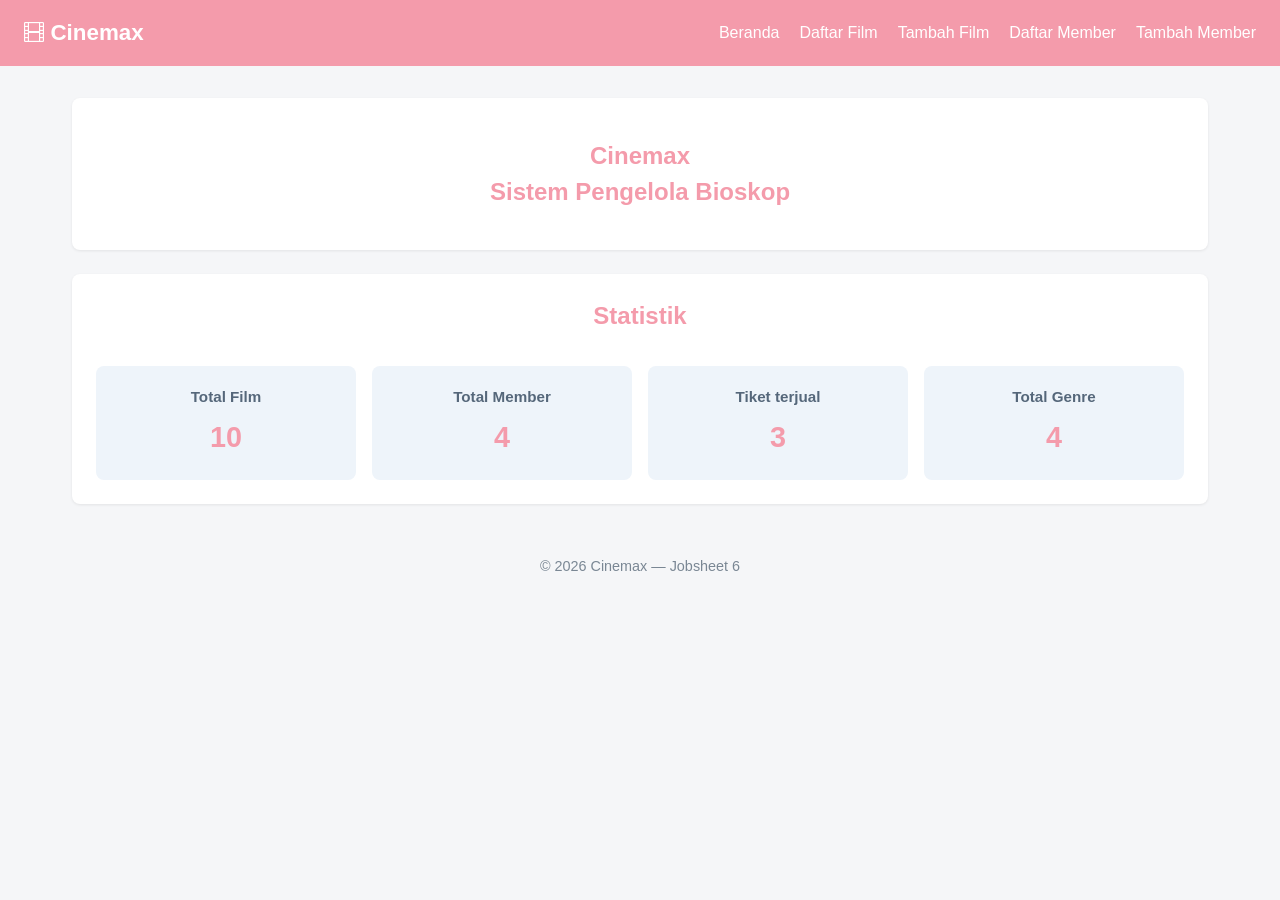
<file: index.html>
<!DOCTYPE html>
<html lang="id">
<head>
    <meta charset="UTF-8">
    <meta name="viewport" content="width=device-width, initial-scale=1">
    <title>Cinemax | Beranda</title>
    <link rel="stylesheet" href="https://cdn.jsdelivr.net/npm/bootstrap-icons@1.11.3/font/bootstrap-icons.min.css">
    <link rel="stylesheet" href="assets/css/style.css">
</head>
<body>
    <header>
        <h1><i class="bi bi-film" aria-hidden="true"></i>Cinemax </h1>
        <button type="button" id="nav-toggle-btn" class="nav-toggle-label" aria-label="Menu">&#9776;</button>
        <nav>
            <ul>
                <li><a href="index.html">Beranda</a></li>
                <li><a href="film/list.html">Daftar Film</a></li>
                <li><a href="film/tambah.html">Tambah Film</a></li>
                <li><a href="anggota/list.html">Daftar Member</a></li>
                <li><a href="anggota/tambah.html">Tambah Member</a></li>
            </ul>
        </nav>
    </header>

    <main>
        <section>
            <h1>Cinemax</h1>
            <h2>Sistem Pengelola Bioskop</h2>
        </section>

        <section>
            <h2>Statistik</h2>
            <article>
                <h3>Total Film</h3>
                <p>10</p>
            </article>
            <article>
                <h3>Total Member</h3>
                <p>4</p>
            </article>
            <article>
                <h3>Tiket terjual</h3>
                <p>3</p>
            </article>
            <article>
                <h3>Total Genre</h3>
                <p>4</p>
            </article>
        </section>
    </main>

    <footer>
        <p>&copy; 2026 Cinemax &mdash; Jobsheet 6</p>
    </footer>
    <script src="assets/js/app.js"></script>
</body>
</html>
</file>
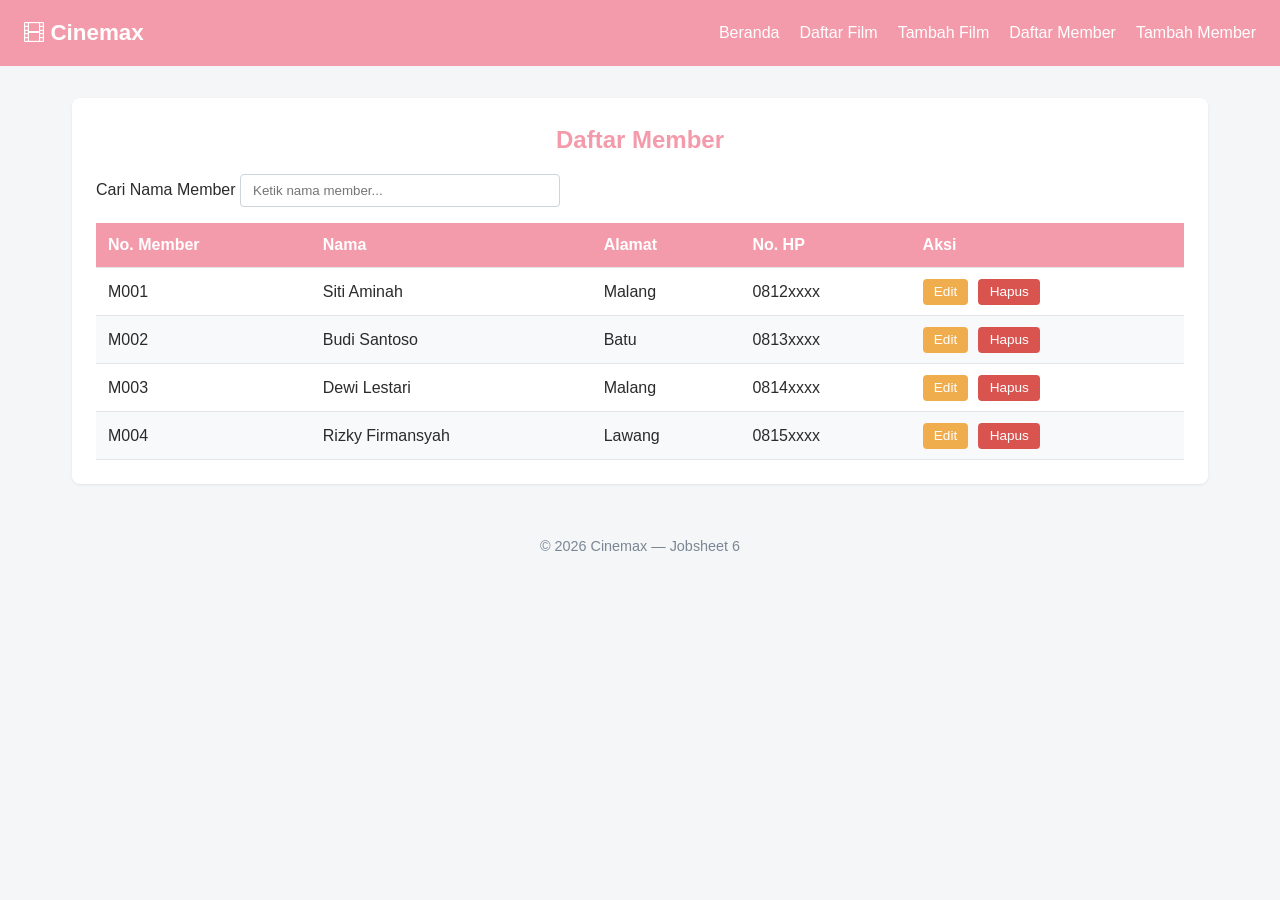
<file: anggota/list.html>
<!DOCTYPE html>
<html lang="id">
<head>
    <meta charset="UTF-8">
    <meta name="viewport" content="width=device-width, initial-scale=1">
    <title>Cinemax | Daftar Member</title>
    <link rel="stylesheet" href="https://cdn.jsdelivr.net/npm/bootstrap-icons@1.11.3/font/bootstrap-icons.min.css">
    <link rel="stylesheet" href="../assets/css/style.css">
</head>
<body>
    <header>
        <h1><i class="bi bi-film" aria-hidden="true"></i>Cinemax </h1>
        <button type="button" id="nav-toggle-btn" class="nav-toggle-label" aria-label="Menu">&#9776;</button>
        <nav>
            <ul>
                <li><a href="../index.html">Beranda</a></li>
                <li><a href="../film/list.html">Daftar Film</a></li>
                <li><a href="../film/tambah.html">Tambah Film</a></li>
                <li><a href="list.html">Daftar Member</a></li>
                <li><a href="tambah.html">Tambah Member</a></li>
            </ul>
        </nav>
    </header>

    <main>
        <section>
            <h2>Daftar Member</h2>
            <div class="search-box">
                <label for="search-input">Cari Nama Member</label>
                <input type="text" id="search-input" placeholder="Ketik nama member...">
            </div>
            <p id="loading-indicator" style="display:none;">Memuat data...</p>
            <div class="table-responsive">
            <table>
                <thead>
                    <tr>
                        <th>No. Member</th>
                        <th>Nama</th>
                        <th>Alamat</th>
                        <th>No. HP</th>
                        <th>Aksi</th>
                    </tr>
                </thead>
                <tbody>
                    <!-- Baris diisi dinamis oleh assets/js/anggota.js via fetch('../data/anggota.json') -->
                </tbody>
            </table>
            </div>
        </section>
    </main>

    <footer>
        <p>&copy; 2026 Cinemax &mdash; Jobsheet 6</p>
    </footer>
    <script src="../assets/js/app.js"></script>
    <script src="../assets/js/anggota.js"></script>
</body>
</html>
</file>
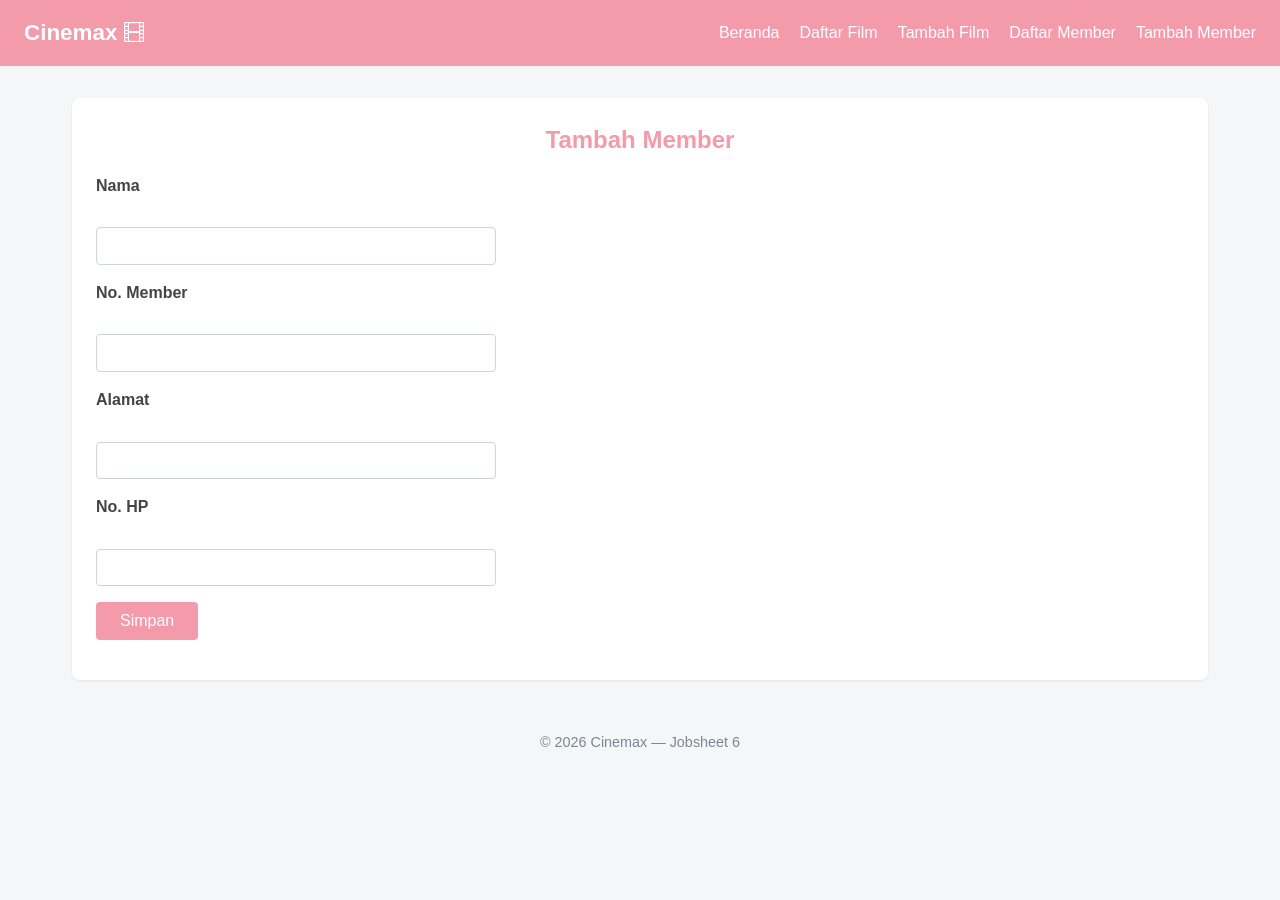
<file: anggota/tambah.html>
<!DOCTYPE html>
<html lang="id">
<head>
    <meta charset="UTF-8">
    <meta name="viewport" content="width=device-width, initial-scale=1">
    <title>Cinemax | Tambah Member</title>
    <link rel="stylesheet" href="https://cdn.jsdelivr.net/npm/bootstrap-icons@1.11.3/font/bootstrap-icons.min.css">
    <link rel="stylesheet" href="../assets/css/style.css">
</head>
<body>
    <header>
        <h1>Cinemax <i   class="bi bi-film" aria-hidden="true"></i></h1>
        <button type="button" id="nav-toggle-btn" class="nav-toggle-label" aria-label="Menu">&#9776;</button>
        <nav>
            <ul>
                <li><a href="../index.html">Beranda</a></li>
                <li><a href="../film/list.html">Daftar Film</a></li>
                <li><a href="../film/tambah.html">Tambah Film</a></li>
                <li><a href="list.html">Daftar Member</a></li>
                <li><a href="tambah.html">Tambah Member</a></li>
            </ul>
        </nav>
    </header>

    <main>
        <section>
            <h2>Tambah Member</h2>
            <form id="form-tambah">
                <p>
                    <label for="nama">Nama</label><br>
                    <input type="text" id="nama" name="nama" required>
                </p>
                <p>
                    <label for="no_anggota">No. Member</label><br>
                    <input type="text" id="no_anggota" name="no_anggota" required>
                </p>
                <p>
                    <label for="alamat">Alamat</label><br>
                    <input type="text" id="alamat" name="alamat">
                </p>
                <p>
                    <label for="no_hp">No. HP</label><br>
                    <input type="text" id="no_hp" name="no_hp">
                </p>
                <p>
                    <button type="submit">Simpan</button>
                </p>
            </form>
        </section>
    </main>

    <footer>
        <p>&copy; 2026 Cinemax &mdash; Jobsheet 6</p>
    </footer>
    <script src="../assets/js/app.js"></script>
</body>
</html>
</file>
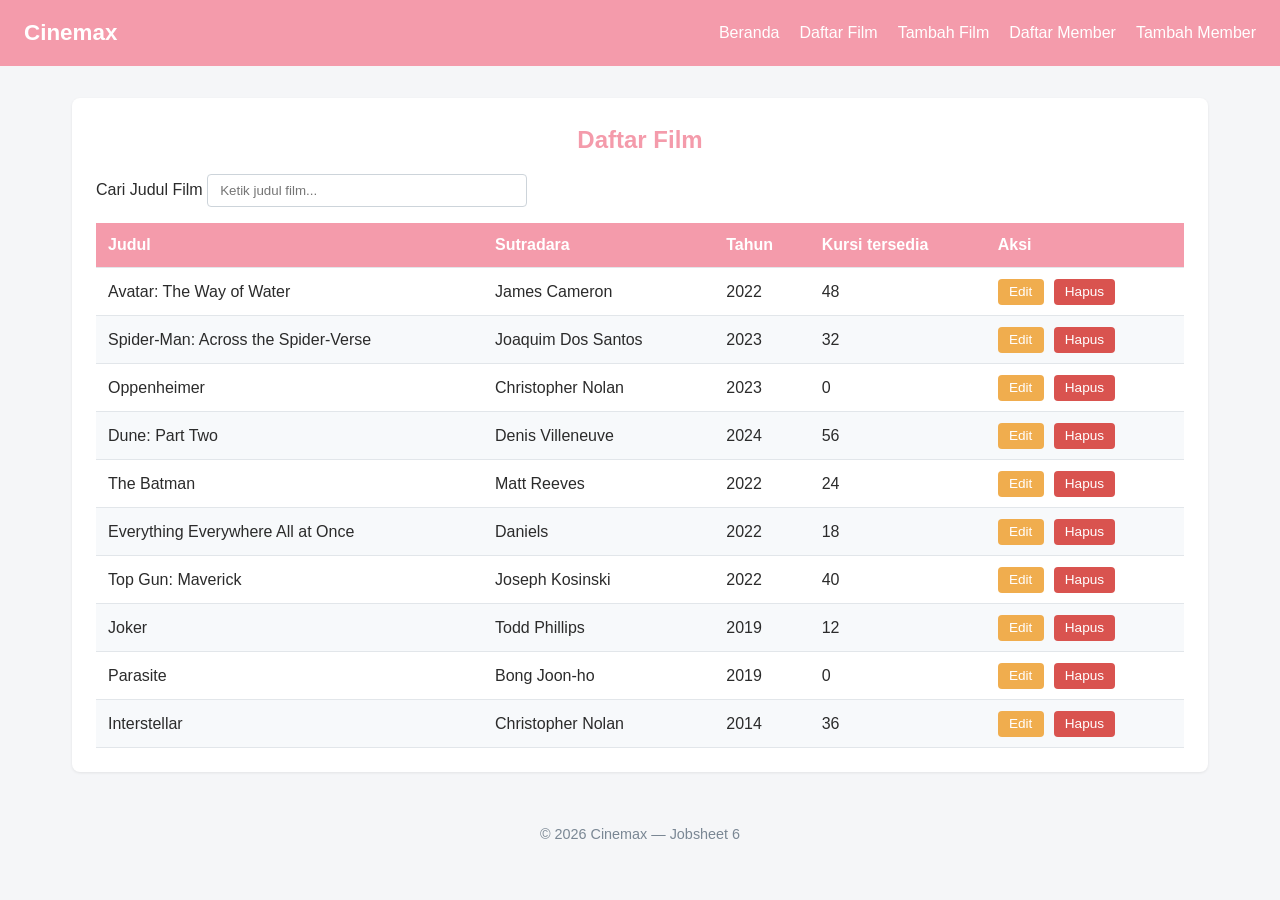
<file: buku/list.html>
<!DOCTYPE html>
<html lang="id">
<head>
    <meta charset="UTF-8">
    <meta name="viewport" content="width=device-width, initial-scale=1">
    <title>Cinemax | Daftar Film</title>
    <link rel="stylesheet" href="../assets/css/style.css">
</head>
<body>
    <header>
        <h1>Cinemax</h1>
        <button type="button" id="nav-toggle-btn" class="nav-toggle-label" aria-label="Menu">&#9776;</button>
        <nav>
            <ul>
                <li><a href="../index.html">Beranda</a></li>
                <li><a href="list.html">Daftar Film</a></li>
                <li><a href="tambah.html">Tambah Film</a></li>
                <li><a href="../anggota/list.html">Daftar Member</a></li>
                <li><a href="../anggota/tambah.html">Tambah Member</a></li>
            </ul>
        </nav>
    </header>

    <main>
        <section>
            <h2>Daftar Film</h2>
            <div class="search-box">
                <label for="search-input">Cari Judul Film</label>
                <input type="text" id="search-input" placeholder="Ketik judul film...">
            </div>
            <p id="loading-indicator" style="display:none;">Memuat data...</p>
            <div class="table-responsive">
            <table>
                <thead>
                    <tr>
                        <th>Judul</th>
                        <th>Sutradara</th>
                        <th>Tahun</th>
                        <th>Kursi tersedia</th>
                        <th>Aksi</th>
                    </tr>
                </thead>
                <tbody>
                    <!-- Baris diisi dinamis oleh assets/js/buku.js via fetch('../data/buku.json') -->
                </tbody>
            </table>
            </div>
        </section>
    </main>

    <footer>
        <p>&copy; 2026 Cinemax &mdash; Jobsheet 6</p>
    </footer>
    <script src="../assets/js/app.js"></script>
    <script src="../assets/js/buku.js"></script>
</body>
</html>
</file>
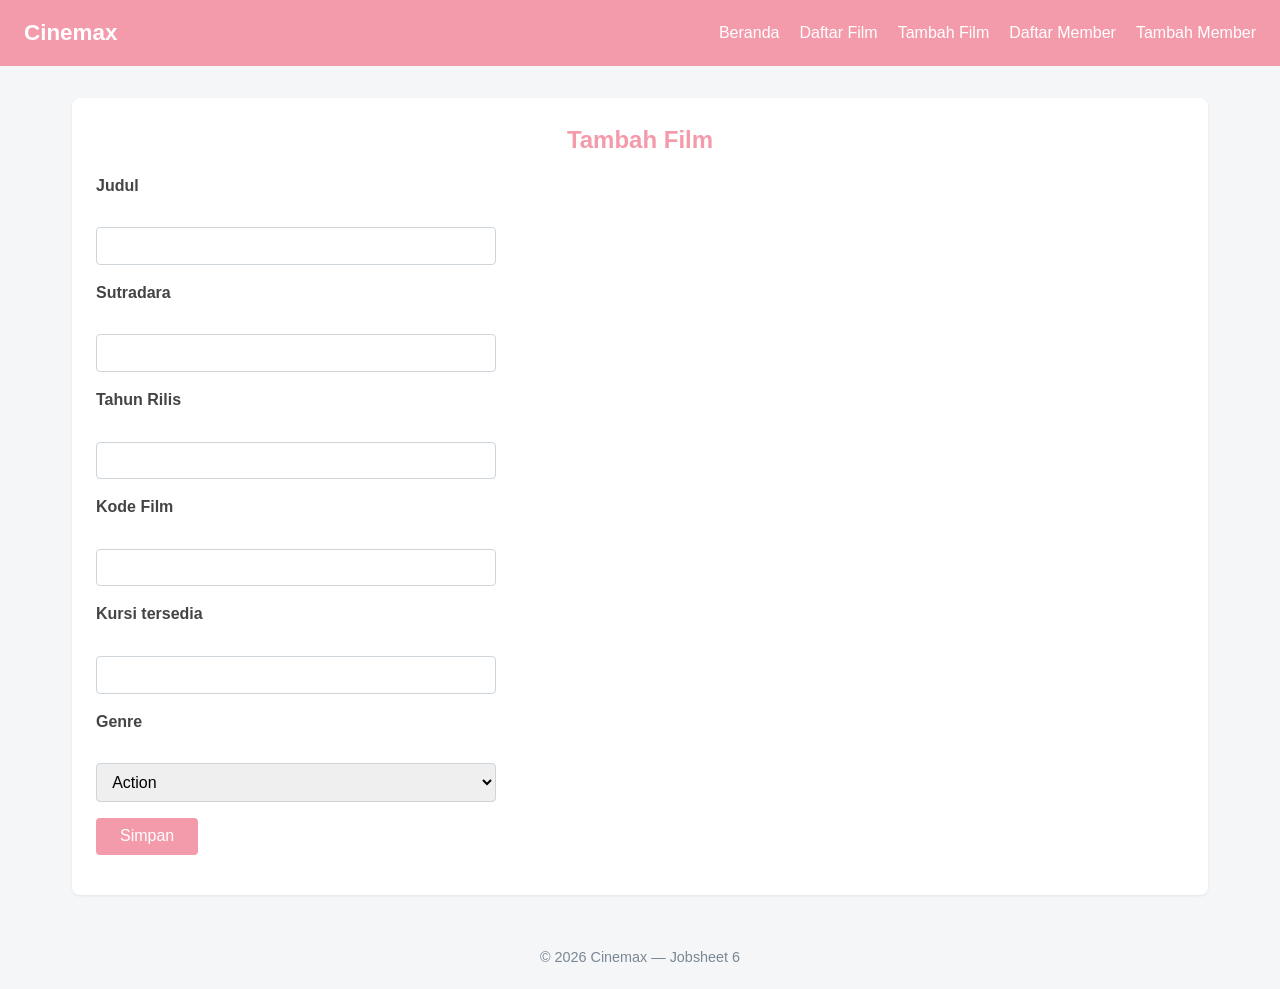
<file: buku/tambah.html>
<!DOCTYPE html>
<html lang="id">
<head>
    <meta charset="UTF-8">
    <meta name="viewport" content="width=device-width, initial-scale=1">
    <title>Cinemax | Tambah Film</title>
    <link rel="stylesheet" href="../assets/css/style.css">
</head>
<body>
    <header>
        <h1>Cinemax</h1>
        <button type="button" id="nav-toggle-btn" class="nav-toggle-label" aria-label="Menu">&#9776;</button>
        <nav>
            <ul>
                <li><a href="../index.html">Beranda</a></li>
                <li><a href="list.html">Daftar Film</a></li>
                <li><a href="tambah.html">Tambah Film</a></li>
                <li><a href="../anggota/list.html">Daftar Member</a></li>
                <li><a href="../anggota/tambah.html">Tambah Member</a></li>
            </ul>
        </nav>
    </header>

    <main>
        <section>
            <h2>Tambah Film</h2>
            <form id="form-tambah">
                <p>
                    <label for="judul">Judul</label><br>
                    <input type="text" id="judul" name="judul" required>
                </p>
                <p>
                    <label for="pengarang">Sutradara</label><br>
                    <input type="text" id="pengarang" name="pengarang" required>
                </p>
                <p>
                    <label for="tahun">Tahun Rilis</label><br>
                    <input type="number" id="tahun" name="tahun" min="1900" max="2026" required>
                </p>
                <p>
                    <label for="isbn">Kode Film</label><br>
                    <input type="text" id="isbn" name="isbn">
                </p>
                <p>
                    <label for="stok">Kursi tersedia</label><br>
                    <input type="number" id="stok" name="stok" min="0" required>
                </p>
                <p>
                    <label for="kategori">Genre</label><br>
                    <select id="kategori" name="kategori">
                        <option value="action">Action</option>
                        <option value="drama">Drama</option>
                        <option value="horror">Horror</option>
                        <option value="komedi">Komedi</option>
                    </select>
                </p>
                <p>
                    <button type="submit">Simpan</button>
                </p>
            </form>
        </section>
    </main>

    <footer>
        <p>&copy; 2026 Cinemax &mdash; Jobsheet 6</p>
    </footer>
    <script src="../assets/js/app.js"></script>
</body>
</html>
</file>
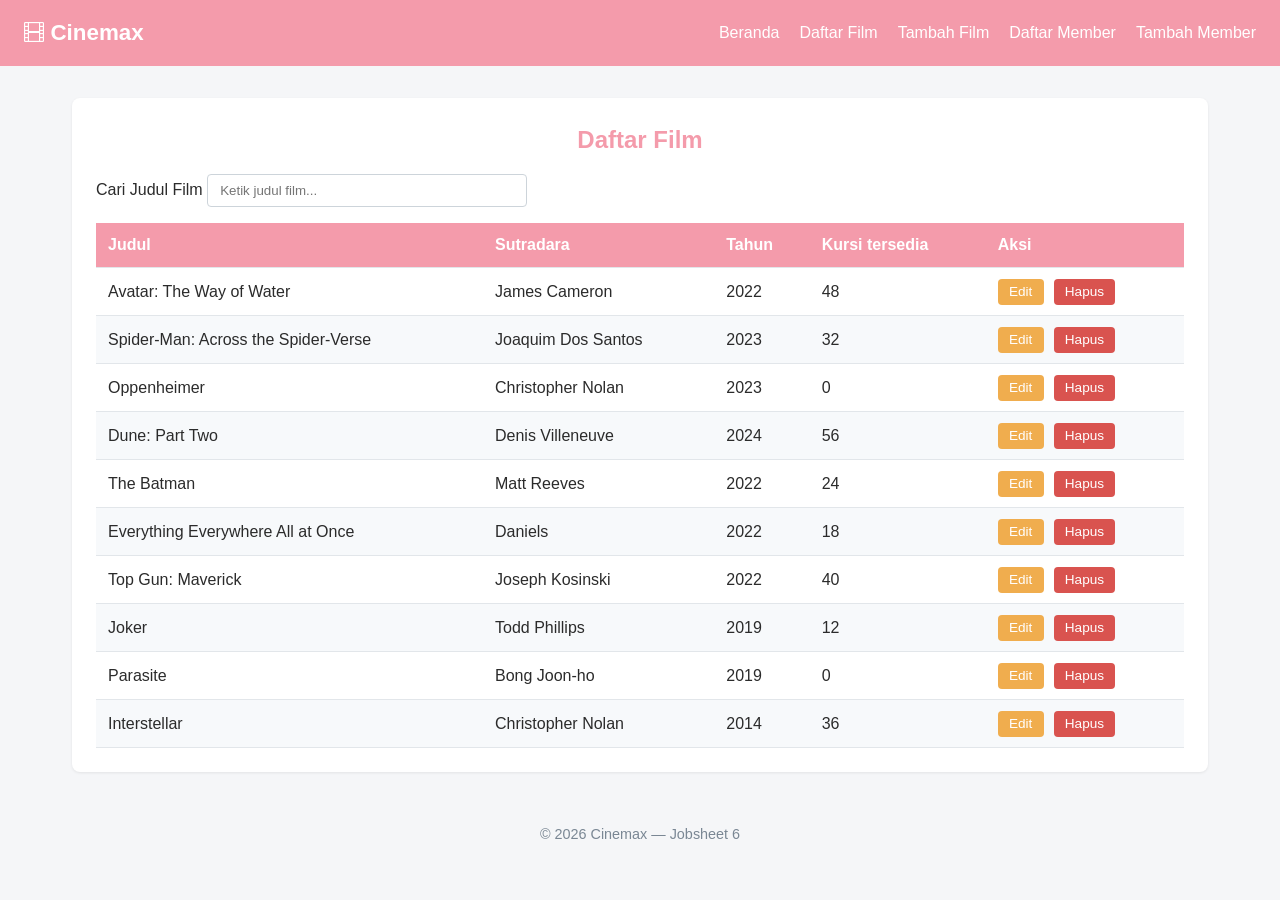
<file: film/list.html>
<!DOCTYPE html>
<html lang="id">
<head>
    <meta charset="UTF-8">
    <meta name="viewport" content="width=device-width, initial-scale=1">
    <title>Cinemax | Daftar Film</title>
    <link rel="stylesheet" href="https://cdn.jsdelivr.net/npm/bootstrap-icons@1.11.3/font/bootstrap-icons.min.css">
    <link rel="stylesheet" href="../assets/css/style.css">
</head>
<body>
    <header>
        <h1><i class="bi bi-film" aria-hidden="true"></i>Cinemax </h1>
        <button type="button" id="nav-toggle-btn" class="nav-toggle-label" aria-label="Menu">&#9776;</button>
        <nav>
            <ul>
                <li><a href="../index.html">Beranda</a></li>
                <li><a href="list.html">Daftar Film</a></li>
                <li><a href="tambah.html">Tambah Film</a></li>
                <li><a href="../anggota/list.html">Daftar Member</a></li>
                <li><a href="../anggota/tambah.html">Tambah Member</a></li>
            </ul>
        </nav>
    </header>

    <main>
        <section>
            <h2>Daftar Film</h2>
            <div class="search-box">
                <label for="search-input">Cari Judul Film</label>
                <input type="text" id="search-input" placeholder="Ketik judul film...">
            </div>
            <p id="loading-indicator" style="display:none;">Memuat data...</p>
            <div class="table-responsive">
            <table>
                <thead>
                    <tr>
                        <th>Judul</th>
                        <th>Sutradara</th>
                        <th>Tahun</th>
                        <th>Kursi tersedia</th>
                        <th>Aksi</th>
                    </tr>
                </thead>
                <tbody>
                    <!-- Baris diisi dinamis oleh assets/js/film.js via fetch('../data/film.json') -->
                </tbody>
            </table>
            </div>
        </section>
    </main>

    <footer>
        <p>&copy; 2026 Cinemax &mdash; Jobsheet 6</p>
    </footer>
    <script src="../assets/js/app.js"></script>
    <script src="../assets/js/film.js"></script>
</body>
</html>
</file>
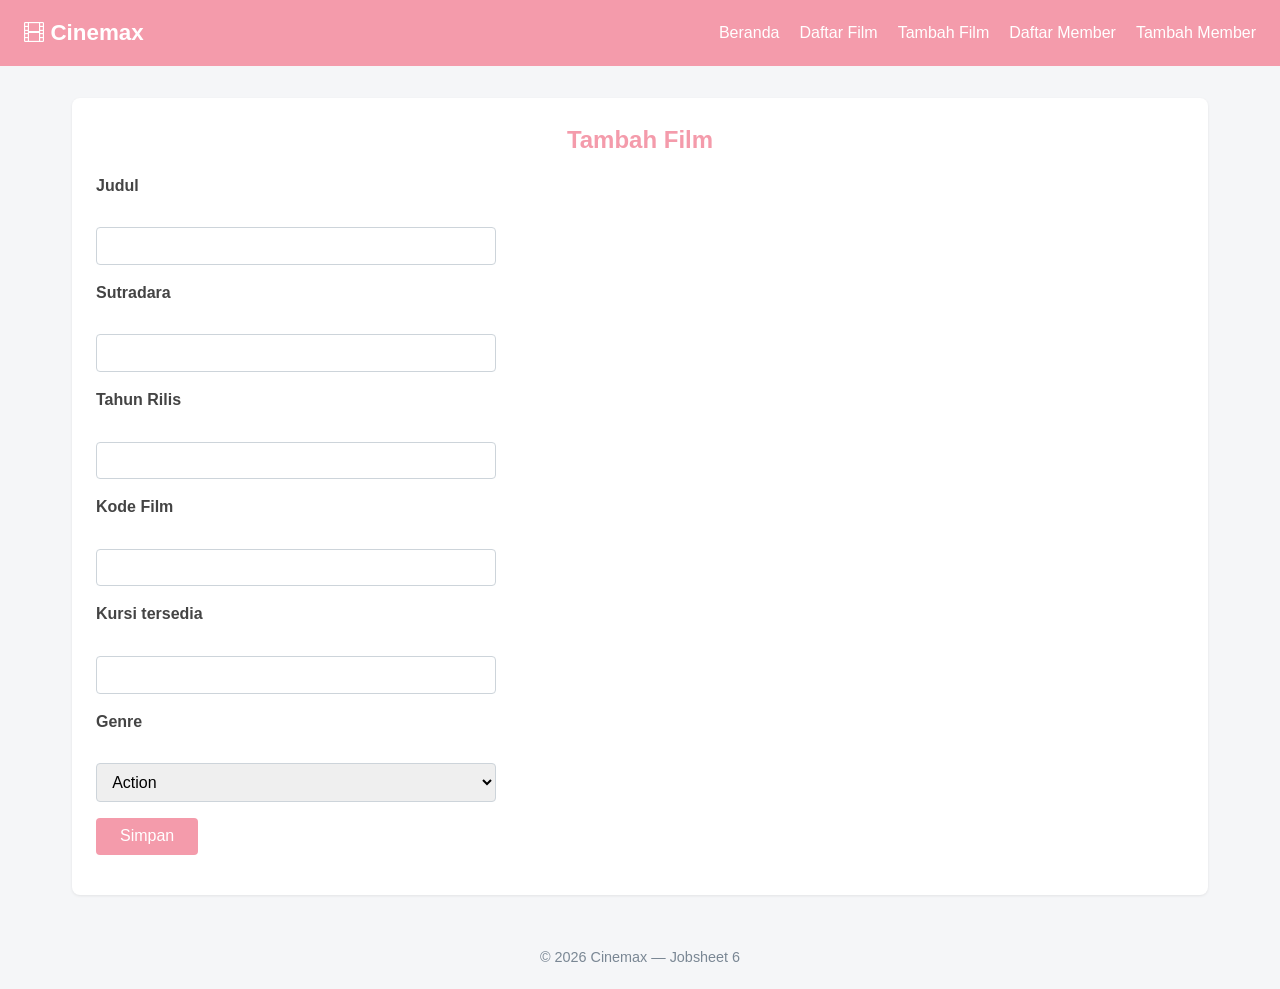
<file: film/tambah.html>
<!DOCTYPE html>
<html lang="id">
<head>
    <meta charset="UTF-8">
    <meta name="viewport" content="width=device-width, initial-scale=1">
    <title>Cinemax | Tambah Film</title>
    <link rel="stylesheet" href="https://cdn.jsdelivr.net/npm/bootstrap-icons@1.11.3/font/bootstrap-icons.min.css">
    <link rel="stylesheet" href="../assets/css/style.css">
</head>
<body>
    <header>
        <h1><i class="bi bi-film" aria-hidden="true"></i>Cinemax </h1>
        <button type="button" id="nav-toggle-btn" class="nav-toggle-label" aria-label="Menu">&#9776;</button>
        <nav>
            <ul>
                <li><a href="../index.html">Beranda</a></li>
                <li><a href="list.html">Daftar Film</a></li>
                <li><a href="tambah.html">Tambah Film</a></li>
                <li><a href="../anggota/list.html">Daftar Member</a></li>
                <li><a href="../anggota/tambah.html">Tambah Member</a></li>
            </ul>
        </nav>
    </header>

    <main>
        <section>
            <h2>Tambah Film</h2>
            <form id="form-tambah">
                <p>
                    <label for="judul">Judul</label><br>
                    <input type="text" id="judul" name="judul" required>
                </p>
                <p>
                    <label for="pengarang">Sutradara</label><br>
                    <input type="text" id="pengarang" name="pengarang" required>
                </p>
                <p>
                    <label for="tahun">Tahun Rilis</label><br>
                    <input type="number" id="tahun" name="tahun" min="1900" max="2026" required>
                </p>
                <p>
                    <label for="isbn">Kode Film</label><br>
                    <input type="text" id="isbn" name="isbn">
                </p>
                <p>
                    <label for="stok">Kursi tersedia</label><br>
                    <input type="number" id="stok" name="stok" min="0" required>
                </p>
                <p>
                    <label for="kategori">Genre</label><br>
                    <select id="kategori" name="kategori">
                        <option value="action">Action</option>
                        <option value="drama">Drama</option>
                        <option value="horror">Horror</option>
                        <option value="komedi">Komedi</option>
                    </select>
                </p>
                <p>
                    <button type="submit">Simpan</button>
                </p>
            </form>
        </section>
    </main>

    <footer>
        <p>&copy; 2026 Cinemax &mdash; Jobsheet 6</p>
    </footer>
    <script src="../assets/js/app.js"></script>
</body>
</html>
</file>
<file: assets/css/style.css>
/* ===== Reset & Base ===== */
* {
    box-sizing: border-box;
    margin: 0;
    padding: 0;
}

body {
    font-family: "Segoe UI", Arial, sans-serif;
    color: #2b2b2b;
    background-color: #f5f6f8;
    line-height: 1.5;
}

a {
    color: #F49BAB;
    text-decoration: none;
}

a:hover {
    text-decoration: underline;
}

/* ===== Header & Navbar (Flexbox) ===== */
header {
    background-color: #F49BAB;
    color: #fff;
    padding: 1rem 1.5rem;
    display: flex;
    align-items: center;
    justify-content: space-between;
    flex-wrap: wrap;
}

header h1 {
    font-size: 1.4rem;
    display: flex;
    align-items: center;
    gap: 0.4rem;
}

header h1 .bi-film {
    font-size: 1.25rem;
}

header nav ul {
    list-style: none;
    display: flex;
    gap: 1.25rem;
}

header nav a {
    color: #fff;
    font-weight: 500;
}

/* ===== Main Layout ===== */
main {
    max-width: 1200px;
    margin: 2rem auto;
    padding: 0 2rem;
}

section {
    background-color: #fff;
    border-radius: 8px;
    padding: 1.5rem;
    margin-bottom: 1.5rem;
    box-shadow: 0 1px 3px rgba(0, 0, 0, 0.08);
}

section h2 {
    color: #F49BAB;
    text-align: center;
    margin-bottom: 1rem;
}

section h1 {
    color: #F49BAB;
    text-align: center;
    margin-top: 1rem;
}


/* ===== Kartu Statistik (CSS Grid) ===== */
main section:nth-of-type(2) {
    display: grid;
    grid-template-columns: repeat(4, 1fr);
    gap: 1rem;
}

main section:nth-of-type(2) article {
    background-color: #eef4fa;
    border-radius: 8px;
    padding: 1.25rem;
    text-align: center;
}

main section:nth-of-type(2) h2 {
    grid-column: 1 / -1;
}

main section:nth-of-type(2) article h3 {
    font-size: 0.95rem;
    color: #55677a;
    margin-bottom: 0.5rem;
}

main section:nth-of-type(2) article p {
    font-size: 1.8rem;
    font-weight: 700;
    color: #F49BAB;
}

/* ===== Tabel ===== */
table {
    width: 100%;
    border-collapse: collapse;
}

th, td {
    text-align: left;
    padding: 0.65rem 0.75rem;
    border-bottom: 1px solid #e2e6ea;
}

thead {
    background-color: #F49BAB;
    color: #fff;
}

tbody tr:nth-child(even) {
    background-color: #f7f9fb;
}

tbody tr:hover {
    background-color: #eef4fa;
}

td button {
    padding: 0.35rem 0.7rem;
    margin-right: 0.35rem;
    border: none;
    border-radius: 4px;
    cursor: pointer;
    font-size: 0.85rem;
}

td button:first-of-type {
    background-color: #f0ad4e;
    color: #fff;
}

td button:last-of-type {
    background-color: #d9534f;
    color: #fff;
}

/* ===== Form ===== */
form p {
    margin-bottom: 1rem;
}

form label {
    display: block;
    margin-bottom: 0.35rem;
    font-weight: 600;
    color: #444;
}

form input,
form select {
    width: 100%;
    max-width: 400px;
    padding: 0.55rem 0.7rem;
    border: 1px solid #cdd4da;
    border-radius: 4px;
    font-size: 1rem;
}

form button[type="submit"] {
    background-color: #F49BAB;
    color: #fff;
    border: none;
    padding: 0.6rem 1.5rem;
    border-radius: 4px;
    font-size: 1rem;
    cursor: pointer;
}

form button[type="submit"]:hover {
    background-color: #3e4252;
}

/* ===== Footer ===== */
footer {
    text-align: center;
    padding: 1.25rem;
    color: #7a8794;
    font-size: 0.9rem;
}

/* ===== Tabel Responsif ===== */
.table-responsive {
    overflow-x: auto;
}

/* ===== Hamburger Menu (JS-driven) ===== */
.nav-toggle-label {
    display: none;
    font-size: 1.6rem;
    color: #fff;
    background: none;
    border: none;
    cursor: pointer;
}

/* ===== Pesan Error Validasi ===== */
.error {
    display: block;
    color: #d9534f;
    font-size: 0.85rem;
    margin-top: 0.25rem;
}

/* ===== Kolom Pencarian ===== */
.search-box {
    margin-bottom: 1rem;
}

.search-box input {
    width: 100%;
    max-width: 320px;
    padding: 0.5rem 0.75rem;
    border: 1px solid #cdd4da;
    border-radius: 4px;
}

/* ===== Responsive Breakpoints ===== */

/* Tablet ke bawah */
@media (max-width: 768px) {
    main section:nth-of-type(2) {
        grid-template-columns: repeat(2, 1fr);
    }
}

/* Mobile */
@media (max-width: 480px) {
    header {
        position: relative;
    }

    .nav-toggle-label {
        display: block;
    }

    header nav {
        display: none;
        width: 100%;
        order: 3;
        margin-top: 1rem;
    }

    header nav.nav-open {
        display: block;
    }

    header nav ul {
        flex-direction: column;
        gap: 0.75rem;
    }

    main section:nth-of-type(2) {
        grid-template-columns: 1fr;
    }

    form input,
    form select {
        max-width: 100%;
    }
}
</file>
